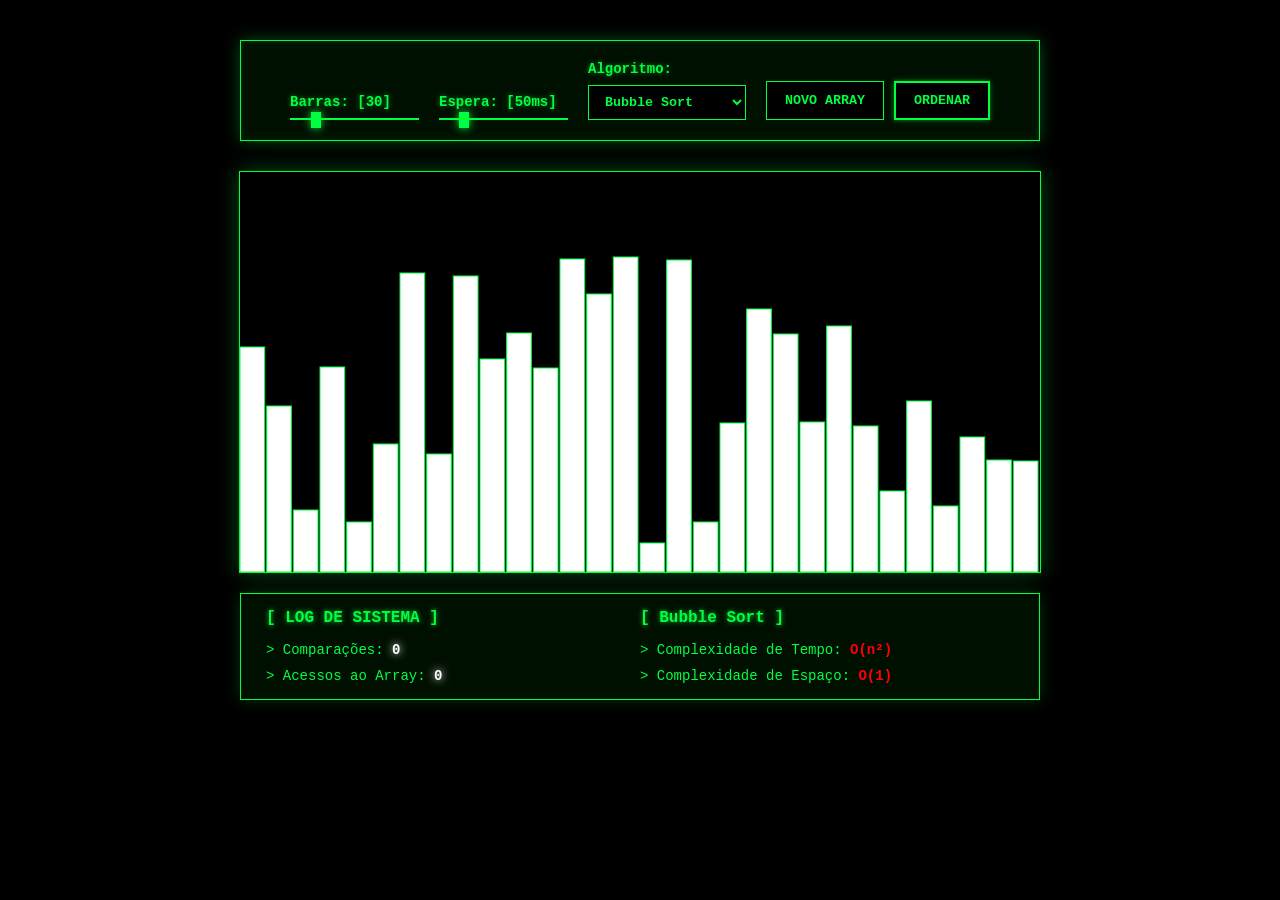
<file: index.htm>
<!DOCTYPE html>
<html lang="pt-BR">
<head>
    <meta charset="UTF-8">
    <meta name="viewport" content="width=device-width, initial-scale=1.0">
    <title>Visualizador de Algoritmos - Matrix Edition</title>
    <link rel="stylesheet" href="style.css">
</head>
<body>
    <script src="audio.js"></script>
    
    <div class="painel-controles">
        <div class="controle-grupo">
            <label for="slider-quantidade">Barras: [<span id="valor-quantidade">30</span>]</label>
            <input type="range" id="slider-quantidade" min="5" max="150" value="30">
        </div>
        
        <div class="controle-grupo">
            <label for="slider-velocidade">Espera: [<span id="valor-velocidade">50</span>ms]</label>
            <input type="range" id="slider-velocidade" min="1" max="300" value="50">
        </div>
        
        <div class="controle-grupo">
            <label for="seletor-algoritmo">Algoritmo:</label>
            <select id="seletor-algoritmo">
                <option value="bubble">Bubble Sort</option>
                <option value="selection">Selection Sort</option>
                <option value="insertion">Insertion Sort</option>
                <option value="quick">Quick Sort</option>
                <option value="merge">Merge Sort</option> 
            </select>
        </div>
        
        <div class="botoes">
            <button id="btn-gerar">Novo Array</button>
            <button id="btn-ordenar">Ordenar</button> 
        </div>
    </div>

    <canvas id="tela" width="800" height="400"></canvas>

    <div class="painel-info">
        <div class="estatisticas">
            <h3>[ LOG DE SISTEMA ]</h3>
            <p>> Comparações: <span id="contador-comparacoes" class="destaque">0</span></p>
            <p>> Acessos ao Array: <span id="contador-acessos" class="destaque">0</span></p>
        </div>
        <div class="teoria">
            <h3 id="teoria-titulo">[ Bubble Sort ]</h3>
            <p>> Complexidade de Tempo: <span id="teoria-tempo" class="destaque-math">O(n²)</span></p>
            <p>> Complexidade de Espaço: <span id="teoria-espaco" class="destaque-math">O(1)</span></p>
        </div>
    </div>

    <script src="script.js"></script>
</body>
</html>
</file>
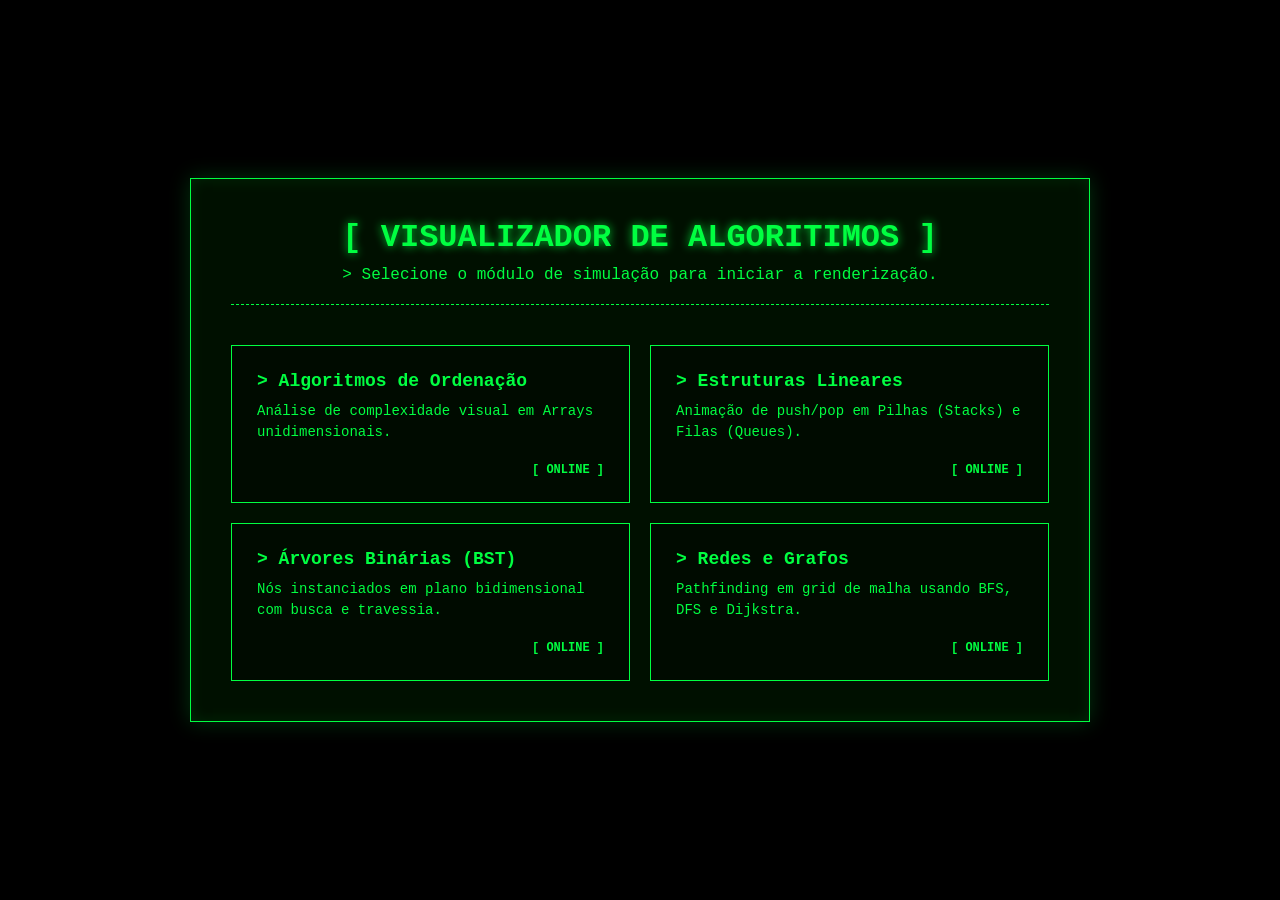
<file: index.html>
<!DOCTYPE html>
<html lang="pt-BR">
<head>
    <meta charset="UTF-8">
    <meta name="viewport" content="width=device-width, initial-scale=1.0">
    <title>Hub de Estruturas de Dados - Matrix Edition</title>
    <link rel="stylesheet" href="style-hub.css">
</head>
<body>
    <div class="hub-container">
        <div class="cabecalho">
            <h1>[ VISUALIZADOR DE ALGORITIMOS ]</h1>
            <p>> Selecione o módulo de simulação para iniciar a renderização.</p>
        </div>
        
        <div class="menu-grid">
            <!-- Link ativo para o projeto que já está pronto -->
            <a href="ordenacao/index.html" class="cartao-menu ativo">
                <h3>> Algoritmos de Ordenação</h3>
                <p>Análise de complexidade visual em Arrays unidimensionais.</p>
                <span class="status">[ ONLINE ]</span>
            </a>
            
            <a href="estruturas-lineares/index.html" class="cartao-menu ativo">
                <h3>> Estruturas Lineares</h3>
                <p>Animação de push/pop em Pilhas (Stacks) e Filas (Queues).</p>
                <span class="status">[ ONLINE ]</span>
            </a>
            
            <a href="arvores/index.html" class="cartao-menu ativao">
                <h3>> Árvores Binárias (BST)</h3>
                <p>Nós instanciados em plano bidimensional com busca e travessia.</p>
                <span class="status">[ ONLINE ]</span>
            </a>
            
            <a href="grafos/index.html" class="cartao-menu ativo">
                <h3>> Redes e Grafos</h3>
                <p>Pathfinding em grid de malha usando BFS, DFS e Dijkstra.</p>
                <span class="status">[ ONLINE ]</span>
            </a>
        </div>
    </div>
</body>
</html>
</file>
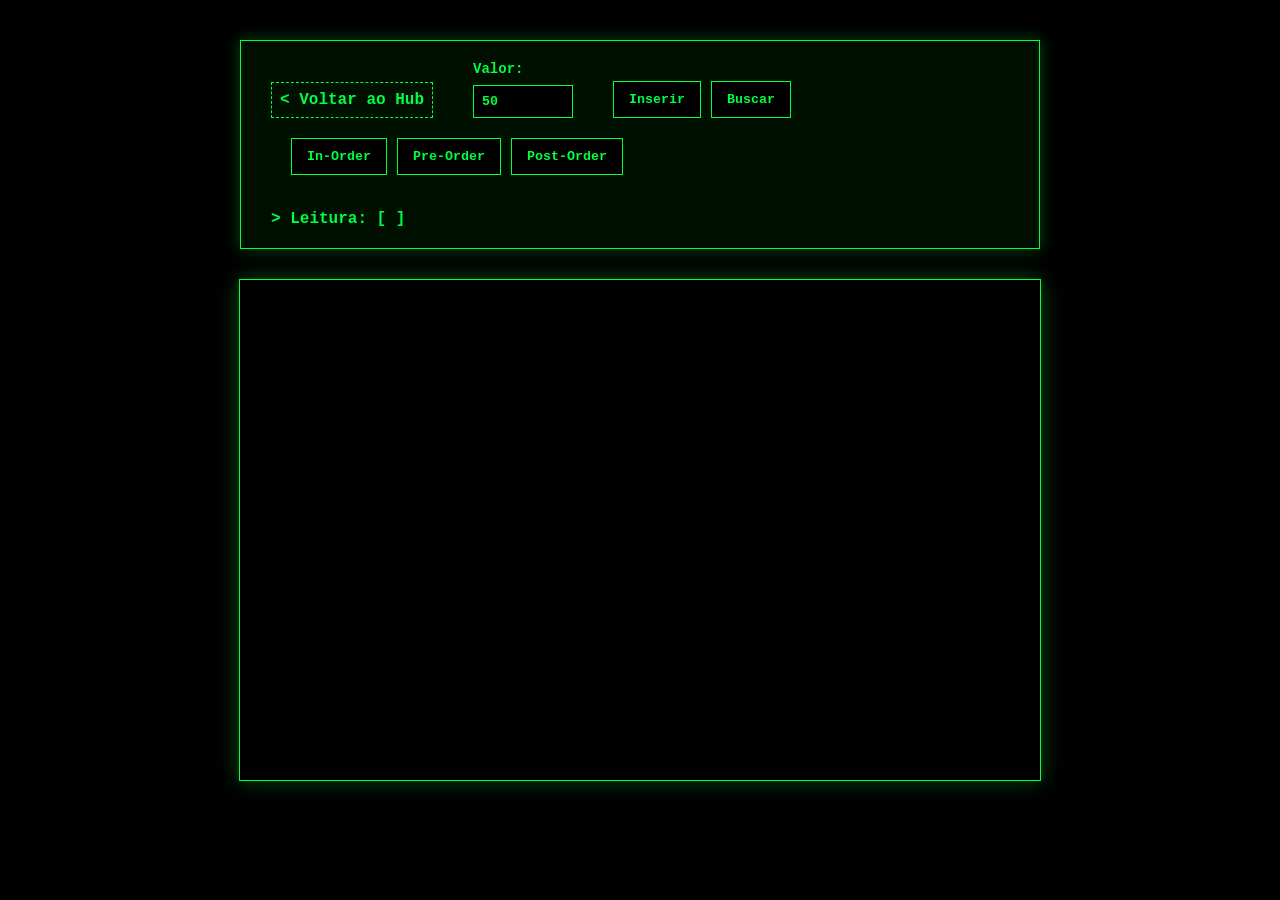
<file: arvores/index.html>
<!DOCTYPE html>
<html lang="pt-BR">
<head>
    <meta charset="UTF-8">
    <title>Árvores Binárias - Matrix Edition</title>
    <link rel="stylesheet" href="style.css">
</head>
<body>
    <div class="painel-controles">
        <a href="../index.html" class="btn-voltar">< Voltar ao Hub</a>
        
        <div class="controle-grupo">
            <label for="input-valor">Valor:</label>
            <input type="number" id="input-valor" value="50">
        </div>
        
        <div class="botoes">
            <button id="btn-inserir">Inserir</button>
            <button id="btn-buscar">Buscar</button>
        </div>
        
        <div class="botoes">
            <button id="btn-inorder">In-Order</button>
            <button id="btn-preorder">Pre-Order</button>
            <button id="btn-postorder">Post-Order</button>
        </div>
        
        <!-- Onde o resultado da leitura vai aparecer -->
        <div style="width: 100%; margin-top: 15px; color: #00ff41; font-weight: bold;">
            > Leitura: [ <span id="resultado-travessia"></span> ]
        </div>
    </div>

    <canvas id="tela" width="800" height="500"></canvas>

    <script src="script.js"></script>
</body>
</html>
</file>
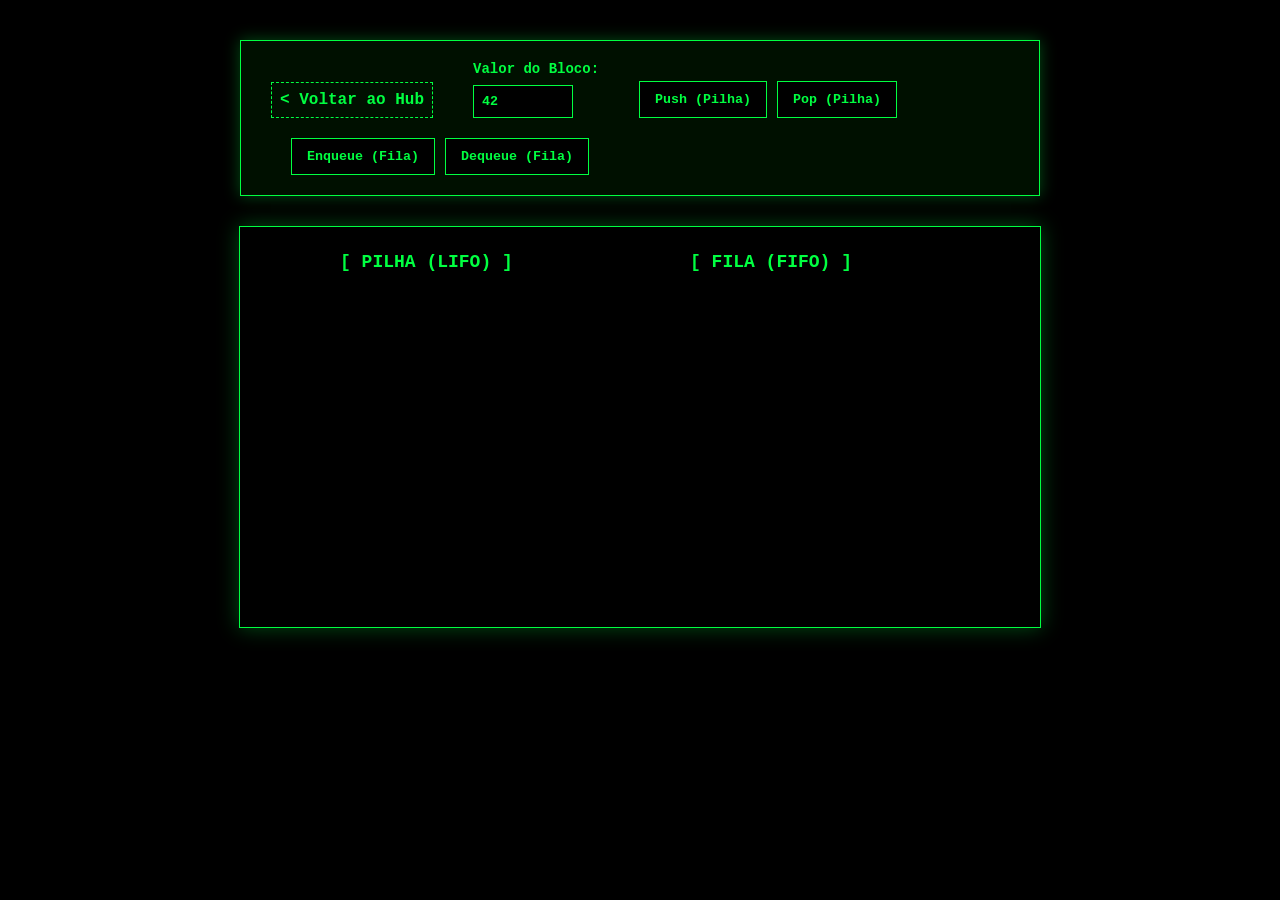
<file: estruturas-lineares/index.html>
<!DOCTYPE html>
<html lang="pt-BR">
<head>
    <meta charset="UTF-8">
    <title>Estruturas Lineares - Matrix Edition</title>
    <link rel="stylesheet" href="style.css">
</head>
<body>
    <div class="painel-controles">
        <a href="../index.html" class="btn-voltar">< Voltar ao Hub</a>
        
        <div class="controle-grupo">
            <label for="input-valor">Valor do Bloco:</label>
            <input type="number" id="input-valor" value="42">
        </div>
        
        <div class="botoes">
            <button id="btn-push">Push (Pilha)</button>
            <button id="btn-pop">Pop (Pilha)</button>
        </div>
        
        <div class="botoes">
            <button id="btn-enqueue">Enqueue (Fila)</button>
            <button id="btn-dequeue">Dequeue (Fila)</button>
        </div>
    </div>

    <canvas id="tela" width="800" height="400"></canvas>

    <script src="script.js"></script>
</body>
</html>
</file>
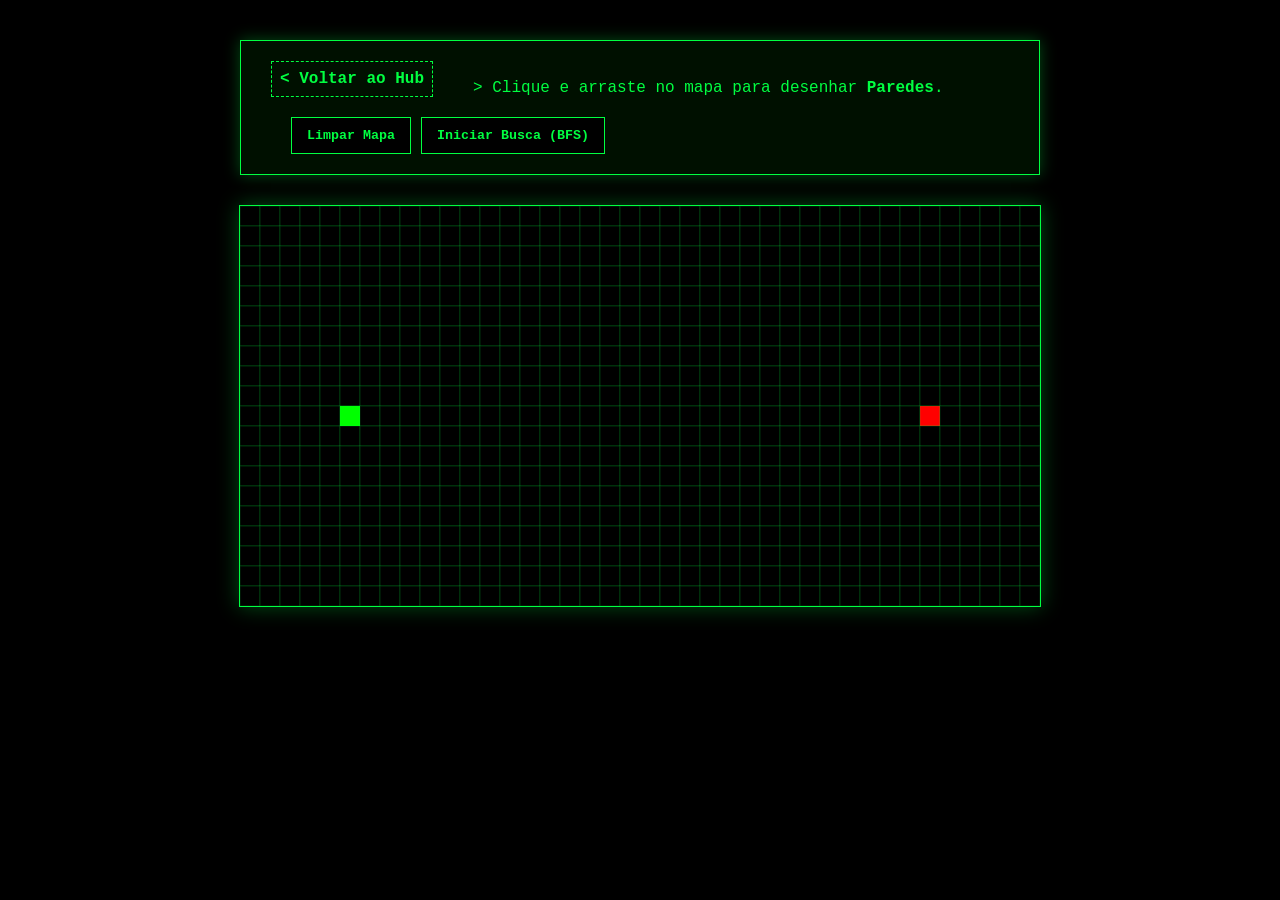
<file: grafos/index.html>
<!DOCTYPE html>
<html lang="pt-BR">
<head>
    <meta charset="UTF-8">
    <title>Pathfinding - Matrix Edition</title>
    <link rel="stylesheet" href="style.css">
</head>
<body>
    <div class="painel-controles">
        <a href="../index.html" class="btn-voltar">< Voltar ao Hub</a>
        
        <div class="instrucoes">
            <p>> Clique e arraste no mapa para desenhar <strong>Paredes</strong>.</p>
        </div>
        
        <div class="botoes">
            <button id="btn-limpar">Limpar Mapa</button>
            <button id="btn-bfs">Iniciar Busca (BFS)</button>
        </div>
    </div>

    <!-- O canvas será a nossa malha (grid) -->
    <canvas id="tela" width="800" height="400"></canvas>

    <script src="script.js"></script>
</body>
</html>
</file>
<file: style.css>
* {
    margin: 0;
    padding: 0;
    box-sizing: border-box;
    font-family: 'Courier New', Courier, monospace;
}

body {
    background-color: #000000;
    color: #00ff41;
    display: flex;
    flex-direction: column;
    align-items: center;
    min-height: 100vh;
    padding-top: 40px;
    padding-bottom: 40px;
}

.painel-controles {
    display: flex;
    flex-wrap: wrap;
    gap: 20px;
    background-color: rgba(0, 20, 0, 0.8);
    padding: 20px 30px;
    border: 1px solid #00ff41;
    box-shadow: 0 0 15px rgba(0, 255, 65, 0.3), inset 0 0 10px rgba(0, 255, 65, 0.1);
    margin-bottom: 30px;
    align-items: flex-end;
    width: 800px;
    justify-content: center;
}

.controle-grupo {
    display: flex;
    flex-direction: column;
    gap: 8px;
}

label {
    font-size: 14px;
    font-weight: bold;
    color: #00ff41;
    text-shadow: 0 0 5px rgba(0, 255, 65, 0.5);
}

select, input[type="range"] {
    cursor: pointer;
}

select {
    padding: 8px 12px;
    background-color: #000000;
    color: #00ff41;
    border: 1px solid #00ff41;
    outline: none;
    font-weight: bold;
}

select option {
    background-color: #000000;
    color: #00ff41;
}

input[type=range] {
    -webkit-appearance: none;
    width: 100%;
    background: transparent;
}

input[type=range]::-webkit-slider-thumb {
    -webkit-appearance: none;
    height: 16px;
    width: 10px;
    background: #00ff41;
    cursor: pointer;
    margin-top: -6px;
    box-shadow: 0 0 8px #00ff41;
}

input[type=range]::-webkit-slider-runnable-track {
    width: 100%;
    height: 2px;
    cursor: pointer;
    background: #00ff41;
}

.botoes {
    display: flex;
    gap: 10px;
}

button {
    padding: 10px 18px;
    border: 1px solid #00ff41;
    background-color: #000000;
    color: #00ff41;
    font-weight: bold;
    text-transform: uppercase;
    cursor: pointer;
    transition: all 0.2s;
}

button:hover {
    background-color: #00ff41;
    color: #000000;
    box-shadow: 0 0 15px #00ff41;
}

#btn-ordenar {
    border-width: 2px;
    box-shadow: 0 0 5px rgba(0, 255, 65, 0.5);
}

canvas {
    background-color: #000000; 
    border: 1px solid #00ff41;
    box-shadow: 0 0 20px rgba(0, 255, 65, 0.3);
}

.painel-info {
    display: flex;
    justify-content: space-between;
    width: 800px;
    margin-top: 20px;
    background-color: rgba(0, 20, 0, 0.8);
    border: 1px solid #00ff41;
    padding: 15px 25px;
    box-shadow: 0 0 15px rgba(0, 255, 65, 0.2);
}

.estatisticas, .teoria {
    flex: 1;
    display: flex;
    flex-direction: column;
    gap: 10px;
}

.painel-info h3 {
    font-size: 16px;
    margin-bottom: 5px;
    text-shadow: 0 0 5px rgba(0, 255, 65, 0.8);
}

.painel-info p {
    font-size: 14px;
    color: #00ff41;
}

.destaque {
    color: #ffffff;
    font-weight: bold;
    text-shadow: 0 0 8px #ffffff;
}

.destaque-math {
    color: #ff0000;
    font-weight: bold;
}
</file>
<file: style-hub.css>
* {
    margin: 0;
    padding: 0;
    box-sizing: border-box;
    font-family: 'Courier New', Courier, monospace;
}

body {
    background-color: #000000;
    color: #00ff41;
    display: flex;
    justify-content: center;
    align-items: center;
    min-height: 100vh;
    padding: 20px;
}

.hub-container {
    width: 100%;
    max-width: 900px;
    background-color: rgba(0, 20, 0, 0.8);
    border: 1px solid #00ff41;
    padding: 40px;
    box-shadow: 0 0 20px rgba(0, 255, 65, 0.2), inset 0 0 15px rgba(0, 255, 65, 0.1);
}

.cabecalho {
    text-align: center;
    margin-bottom: 40px;
    border-bottom: 1px dashed #00ff41;
    padding-bottom: 20px;
}

.cabecalho h1 {
    font-size: 32px;
    text-shadow: 0 0 10px rgba(0, 255, 65, 0.8);
    margin-bottom: 10px;
}

.menu-grid {
    display: grid;
    grid-template-columns: repeat(auto-fit, minmax(350px, 1fr));
    gap: 20px;
}

.cartao-menu {
    display: flex;
    flex-direction: column;
    justify-content: space-between;
    padding: 25px;
    border: 1px solid #00ff41;
    text-decoration: none;
    color: #00ff41;
    transition: all 0.3s ease;
    background-color: rgba(0, 10, 0, 0.9);
}

.cartao-menu.ativo:hover {
    background-color: #00ff41;
    color: #000000;
    box-shadow: 0 0 15px #00ff41;
    transform: translateY(-5px);
}

.cartao-menu.ativo:hover .status {
    color: #000000;
}

.cartao-menu.desativado {
    border-color: #333;
    color: #555;
    cursor: not-allowed;
}

.cartao-menu h3 {
    font-size: 18px;
    margin-bottom: 10px;
}

.cartao-menu p {
    font-size: 14px;
    line-height: 1.5;
    margin-bottom: 20px;
}

.status {
    font-weight: bold;
    font-size: 12px;
    align-self: flex-end;
}

.cartao-menu.desativado .status {
    color: #ff0000;
}
</file>
<file: arvores/style.css>
* {
    margin: 0;
    padding: 0;
    box-sizing: border-box;
    font-family: 'Courier New', Courier, monospace;
}

body {
    background-color: #000000;
    color: #00ff41;
    display: flex;
    flex-direction: column;
    align-items: center;
    min-height: 100vh;
    padding-top: 40px;
}

.painel-controles {
    display: flex;
    flex-wrap: wrap;
    gap: 20px;
    background-color: rgba(0, 20, 0, 0.8);
    padding: 20px 30px;
    border: 1px solid #00ff41;
    box-shadow: 0 0 15px rgba(0, 255, 65, 0.3);
    margin-bottom: 30px;
    align-items: flex-end;
    width: 800px;
}

.btn-voltar {
    color: #00ff41;
    text-decoration: none;
    font-weight: bold;
    border: 1px dashed #00ff41;
    padding: 8px;
    margin-right: 20px;
}

.btn-voltar:hover {
    background-color: #00ff41;
    color: black;
}

.controle-grupo {
    display: flex;
    flex-direction: column;
    gap: 8px;
}

label {
    font-size: 14px;
    font-weight: bold;
    color: #00ff41;
}

input[type="number"] {
    padding: 8px;
    background-color: #000000;
    color: #00ff41;
    border: 1px solid #00ff41;
    font-weight: bold;
    width: 100px;
    outline: none;
}

.botoes {
    display: flex;
    gap: 10px;
    margin-left: 20px;
}

button {
    padding: 10px 15px;
    border: 1px solid #00ff41;
    background-color: #000000;
    color: #00ff41;
    font-weight: bold;
    cursor: pointer;
    transition: all 0.2s;
}

button:hover {
    background-color: #00ff41;
    color: #000000;
}

canvas {
    background-color: #000000; 
    border: 1px solid #00ff41;
    box-shadow: 0 0 20px rgba(0, 255, 65, 0.3);
}
</file>
<file: estruturas-lineares/style.css>
* {
    margin: 0;
    padding: 0;
    box-sizing: border-box;
    font-family: 'Courier New', Courier, monospace;
}

body {
    background-color: #000000;
    color: #00ff41;
    display: flex;
    flex-direction: column;
    align-items: center;
    min-height: 100vh;
    padding-top: 40px;
}

.painel-controles {
    display: flex;
    flex-wrap: wrap;
    gap: 20px;
    background-color: rgba(0, 20, 0, 0.8);
    padding: 20px 30px;
    border: 1px solid #00ff41;
    box-shadow: 0 0 15px rgba(0, 255, 65, 0.3);
    margin-bottom: 30px;
    align-items: flex-end;
    width: 800px;
}

.btn-voltar {
    color: #00ff41;
    text-decoration: none;
    font-weight: bold;
    border: 1px dashed #00ff41;
    padding: 8px;
    margin-right: 20px;
}

.btn-voltar:hover {
    background-color: #00ff41;
    color: black;
}

.controle-grupo {
    display: flex;
    flex-direction: column;
    gap: 8px;
}

label {
    font-size: 14px;
    font-weight: bold;
    color: #00ff41;
}

input[type="number"] {
    padding: 8px;
    background-color: #000000;
    color: #00ff41;
    border: 1px solid #00ff41;
    font-weight: bold;
    width: 100px;
    outline: none;
}

.botoes {
    display: flex;
    gap: 10px;
    margin-left: 20px;
}

button {
    padding: 10px 15px;
    border: 1px solid #00ff41;
    background-color: #000000;
    color: #00ff41;
    font-weight: bold;
    cursor: pointer;
    transition: all 0.2s;
}

button:hover {
    background-color: #00ff41;
    color: #000000;
}

canvas {
    background-color: #000000; 
    border: 1px solid #00ff41;
    box-shadow: 0 0 20px rgba(0, 255, 65, 0.3);
}
</file>
<file: grafos/style.css>
* {
    margin: 0;
    padding: 0;
    box-sizing: border-box;
    font-family: 'Courier New', Courier, monospace;
}

body {
    background-color: #000000;
    color: #00ff41;
    display: flex;
    flex-direction: column;
    align-items: center;
    min-height: 100vh;
    padding-top: 40px;
}

.painel-controles {
    display: flex;
    flex-wrap: wrap;
    gap: 20px;
    background-color: rgba(0, 20, 0, 0.8);
    padding: 20px 30px;
    border: 1px solid #00ff41;
    box-shadow: 0 0 15px rgba(0, 255, 65, 0.3);
    margin-bottom: 30px;
    align-items: flex-end;
    width: 800px;
}

.btn-voltar {
    color: #00ff41;
    text-decoration: none;
    font-weight: bold;
    border: 1px dashed #00ff41;
    padding: 8px;
    margin-right: 20px;
}

.btn-voltar:hover {
    background-color: #00ff41;
    color: black;
}

.controle-grupo {
    display: flex;
    flex-direction: column;
    gap: 8px;
}

label {
    font-size: 14px;
    font-weight: bold;
    color: #00ff41;
}

input[type="number"] {
    padding: 8px;
    background-color: #000000;
    color: #00ff41;
    border: 1px solid #00ff41;
    font-weight: bold;
    width: 100px;
    outline: none;
}

.botoes {
    display: flex;
    gap: 10px;
    margin-left: 20px;
}

button {
    padding: 10px 15px;
    border: 1px solid #00ff41;
    background-color: #000000;
    color: #00ff41;
    font-weight: bold;
    cursor: pointer;
    transition: all 0.2s;
}

button:hover {
    background-color: #00ff41;
    color: #000000;
}

canvas {
    background-color: #000000; 
    border: 1px solid #00ff41;
    box-shadow: 0 0 20px rgba(0, 255, 65, 0.3);
}
</file>
